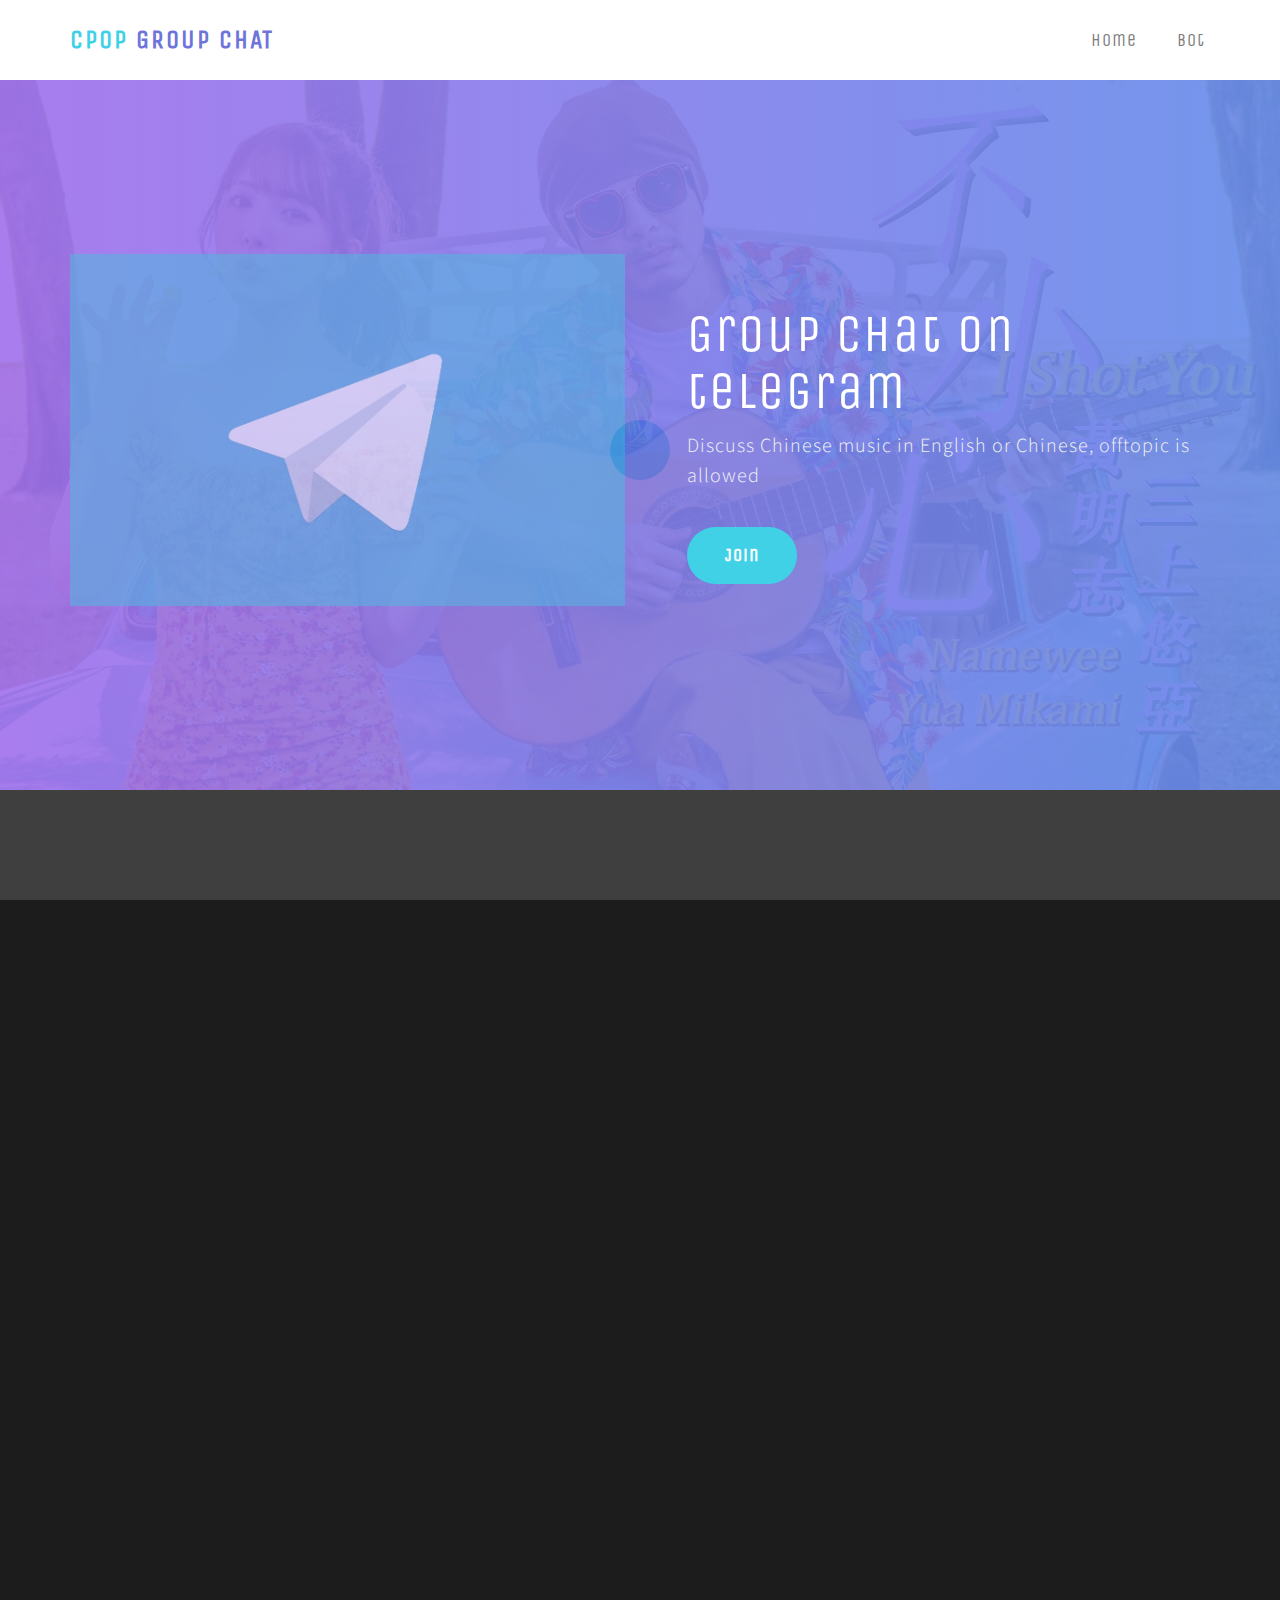
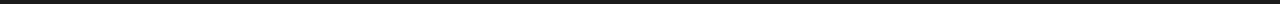
<file: index.html>
<!DOCTYPE html>
<html lang="en">
<head>

    <script async src="https://www.googletagmanager.com/gtag/js?id=UA-167289102-2"></script>
    <script>
        window.dataLayer = window.dataLayer || [];

        function gtag() {
            dataLayer.push(arguments);
        }

        gtag('js', new Date());

        gtag('config', 'UA-167289102-2');
    </script>
    <meta charset="UTF-8">
    <meta http-equiv="X-UA-Compatible" content="IE=Edge">
    <meta name="description" content="Chinese pop telegram group chat">
    <meta name="keywords" content="cpop, Chinese pop, mandopop, cantopop, hokkien pop, telegram, group chat, chinese music">
    <meta property="og:image"
          content="images/namewee.jpg"/>
    <meta name="viewport" content="width=device-width, initial-scale=1, maximum-scale=1">

    <title>Cpop</title>

    <link rel="stylesheet" href="css/bootstrap.min.css">
    <link rel="stylesheet" href="css/animate.css">
    <link rel="stylesheet" href="css/font-awesome.min.css">

    <link rel="stylesheet" href="css/magnific-popup.css">

    <link rel="stylesheet" href="css/owl.theme.css">
    <link rel="stylesheet" href="css/owl.carousel.css">

    <link href='https://fonts.googleapis.com/css?family=Unica+One' rel='stylesheet' type='text/css'>
    <link href='https://fonts.googleapis.com/css?family=Source+Sans+Pro:400,300,700' rel='stylesheet' type='text/css'>

    <!-- Main css -->
    <link rel="stylesheet" href="css/style.css">

</head>
<body data-spy="scroll" data-target=".navbar-collapse" data-offset="50">


<!-- PRE LOADER -->

<div class="preloader">
    <div class="sk-spinner sk-spinner-pulse"></div>
</div>


<!-- Navigation Section -->

<div class="navbar navbar-default navbar-fixed-top">
    <div class="container">

        <div class="navbar-header">
            <button class="navbar-toggle" data-toggle="collapse" data-target=".navbar-collapse">
                <span class="icon icon-bar"></span>
                <span class="icon icon-bar"></span>
                <span class="icon icon-bar"></span>
            </button>
            <a href="index.html" class="navbar-brand"><span>CPOP</span> group chat</a>
        </div>

        <div class="collapse navbar-collapse">
            <ul class="nav navbar-nav navbar-right">
                <li><a href="#home" class="smoothScroll">Home</a></li>
                <li><a href="#bot" class="smoothScroll">Bot</a></li>
            </ul>
        </div>

    </div>
</div>


<!-- Home Section -->

<section id="home" class="main">
    <div class="overlay"></div>
    <div class="container">
        <div class="row">

            <div class="wow fadeInUp col-md-6 col-sm-5 col-xs-10 col-xs-offset-1 col-sm-offset-0" data-wow-delay="0.2s">
                <img src="images/telelogo.jpeg" style="opacity: 0.6" class="img-responsive" alt="Home">
            </div>

            <div class="col-md-6 col-sm-7 col-xs-12">
                <div class="home-thumb">
                    <h1 class="wow fadeInUp" data-wow-delay="0.6s">Group chat on telegram</h1>
                    <p class="wow fadeInUp" data-wow-delay="0.8s">Discuss Chinese music in English or Chinese, offtopic is allowed</p>
                    <a class="wow fadeInUp section-btn btn btn-join-group smoothScroll"
                       data-wow-delay="1s" href="https://cpop.tw/join">Join</a>
                </div>
            </div>

        </div>
    </div>
</section>


<!-- About Section -->

<section id="bot">
    <div class="container">
        <div class="row">

            <div class="col-md-12 col-sm-12">
                <div class="wow bounceIn section-title">
                    <h1>Also..</h1>
                    <hr>
                </div>
            </div>

            <div class="wow fadeInUp col-md-6 col-sm-12" data-wow-delay="0.4s">
                <h2>Use our bot to convert YouTube video to mp3</h2>
                <p class="wow fadeInUp" data-wow-delay="0.4s">An open source bot available in the chat
                    for converting YouTube videos to mp3 and prevent bots from joining the chat.
                    The source code is available at <a
                        href="https://cpop.tw/code" target="_blank">cpop.tw/code</a></p>
            </div>

            <div class="wow fadeInUp col-md-3 col-sm-6" data-wow-delay="0.4s">
                <div class="about-thumb">
                    <img src="images/bot_screenshot.png" class="img-responsive" alt="Team">
                </div>
            </div>

            <div class="wow fadeInUp col-md-3 col-sm-6" data-wow-delay="0.4s">
                <div class="about-thumb">
                    <img src="images/bot_screenshot_2.png" class="img-responsive" alt="Team">
                </div>
            </div>

        </div>
    </div>
</section>


<!-- Footer Section -->

<footer>
    <div class="container">
        <div class="row">

            <div class="col-md-8 col-sm-6">
                <div class="wow fadeInUp footer-copyright" data-wow-delay="0.4s">
                    <p>Copyright &copy; 2020 | cpop.tw</p>
                </div>
            </div>

<!--            TODO add social links later -->
<!--            <div class="col-md-4 col-sm-6">-->
<!--                <ul class="wow fadeInUp social-icon" data-wow-delay="0.8s">-->
<!--                    <li><a href="#" class="fa fa-facebook"></a></li>-->
<!--                    <li><a href="#" class="fa fa-twitter"></a></li>-->
<!--                    <li><a href="#" class="fa fa-google-plus"></a></li>-->
<!--                    <li><a href="#" class="fa fa-dribbble"></a></li>-->
<!--                    <li><a href="#" class="fa fa-linkedin"></a></li>-->
<!--                </ul>-->
<!--            </div>-->

        </div>
    </div>
</footer>



<!-- Back top -->

<a href="#" class="go-top"><i class="fa fa-angle-up"></i></a>


<!-- SCRIPTS -->

<script src="js/jquery.js"></script>
<script src="js/bootstrap.min.js"></script>
<script src="js/jquery.magnific-popup.min.js"></script>
<script src="js/magnific-popup-options.js"></script>
<script src="js/owl.carousel.min.js"></script>
<script src="js/smoothscroll.js"></script>
<script src="js/wow.min.js"></script>
<script src="js/custom.js"></script>

</body>
</html>
</file>
<file: css/style.css>
/*

App Starter Template

http://www.templatemo.com/tm-492-app-starter

*/

body {
    background: #1c1c1c;
    font-family: 'Source Sans Pro', sans-serif;
    font-style: normal;
    font-weight: 300;
    padding-top: 70px;
    overflow-x: hidden;
}


/*---------------------------------------
    Typorgraphy              
-----------------------------------------*/

h1, h2, h3, h4, h5, h6,
.navbar-default, .btn {
    font-family: 'Unica One', cursive;
    font-weight: 400;
}


h1, h2, h3, h4, h5, h6 {
    font-weight: 400;
    letter-spacing: 1px;
}

h1 {
    color: #ffffff;
    font-size: 52px;
    letter-spacing: 2px;
    padding-bottom: 10px;
    margin-bottom: 0px;
}

h2 {
    color: #f0f0f0;
    font-size: 32px;
}

h3 {
    color: #535bd4;
    font-size: 22px;
    line-height: 32px;
    padding-bottom: 4px;
}

h4 {
    font-weight: bold;
}

p {
    color: #999;
    font-size: 20px;
    font-weight: 300;
    line-height: 30px;
}

hr {
    border-bottom-color: #999;
    width: 100px;
}

.section-btn {
    background-color: #000;
    border: 2px solid transparent;
    border-radius: 100px;
    color: #ffffff;
    font-size: 18px;
    font-weight: bold;
    letter-spacing: 1px;
    padding: 14px 36px;
    margin-top: 26px;
    transition: all 0.4s ease-in-out;
}

.section-btn:hover {
    background: transparent;
    border-top-color: #ffffff;
    border-right-color: #222;
    border-bottom-color: #ffffff;
    border-left-color: #222;
    color: #ffffff;
}


/*---------------------------------------
    General               
-----------------------------------------*/

html {
    -webkit-font-smoothing: antialiased;
}

a {
    color: #535bd4;
    -webkit-transition: 0.5s;
    -o-transition: 0.5s;
    transition: 0.5s;
    text-decoration: none !important;
}

a:hover, a:active, a:focus {
    color: #3FF;
    outline: none;
}

* {
    -webkit-box-sizing: border-box;
    -moz-box-sizing: border-box;
    box-sizing: border-box;
}

*:before,
*:after {
    -webkit-box-sizing: border-box;
    -moz-box-sizing: border-box;
    box-sizing: border-box;
}

::-webkit-scrollbar {
    width: 8px;
    height: 8px;
}

::-webkit-scrollbar-thumb {
    cursor: pointer;
    background: #ffffff;
}

.section-title {
    position: relative;
    padding-bottom: 62px;
    text-align: center;
}

#bot,
#screenshot,
#divider,
#pricing,
#newsletter {
    padding-top: 100px;
    padding-bottom: 100px;
}

#divider,
#pricing {
    text-align: center;
}


/*---------------------------------------
    Preloader section              
-----------------------------------------*/

.preloader {
    position: fixed;
    top: 0;
    left: 0;
    width: 100%;
    height: 100%;
    z-index: 99999;
    display: flex;
    flex-flow: row nowrap;
    justify-content: center;
    align-items: center;
    background: none repeat scroll 0 0 #ffffff;
}

.sk-spinner-pulse {
    width: 60px;
    height: 60px;
    background-color: #1dc9e3;
    border-radius: 100%;
    -webkit-animation: sk-pulseScaleOut 1s infinite ease-in-out;
    animation: sk-pulseScaleOut 1s infinite ease-in-out;
}

@-webkit-keyframes sk-pulseScaleOut {
    0% {
        -webkit-transform: scale(0);
        transform: scale(0);
    }
    100% {
        -webkit-transform: scale(1);
        transform: scale(1);
        opacity: 0;
    }
}

@keyframes sk-pulseScaleOut {
    0% {
        -webkit-transform: scale(0);
        transform: scale(0);
    }
    100% {
        -webkit-transform: scale(1);
        transform: scale(1);
        opacity: 0;
    }
}


/*---------------------------------------
    Navigation section              
-----------------------------------------*/

.navbar-default {
    background: #ffffff;
    border: none;
    box-shadow: none;
    margin: 0 !important;
}

.navbar-default .navbar-brand {
    color: #535bd4;
    font-size: 26px;
    font-weight: bold;
    text-transform: uppercase;
    letter-spacing: 2px;
    line-height: 50px;
    margin: 0;
}

.navbar-default .navbar-brand span {
    color: #1dc9e3;
}

.navbar-default .navbar-nav li a {
    color: #656565;
    font-size: 18px;
    font-weight: 500;
    line-height: 50px;
    letter-spacing: 1px;
    -webkit-transition: all 0.4s ease-in-out;
    transition: all 0.4s ease-in-out;
    padding-right: 20px;
    padding-left: 20px;
}

.navbar-default .navbar-nav > li a:hover {
    color: #1dc9e3;
}

.navbar-default .navbar-nav > li > a:hover,
.navbar-default .navbar-nav > li > a:focus {
    color: #656565;
    background-color: transparent;
}

.navbar-default .navbar-nav > .active > a,
.navbar-default .navbar-nav > .active > a:hover,
.navbar-default .navbar-nav > .active > a:focus {
    color: #1dc9e3;
    background-color: transparent;
}

.navbar-default .navbar-toggle {
    border: none;
    padding-top: 10px;
}

.navbar-default .navbar-toggle .icon-bar {
    border-color: transparent;
}

.navbar-default .navbar-toggle:hover,
.navbar-default .navbar-toggle:focus {
    background-color: transparent;
}


/*---------------------------------------
    Home section              
-----------------------------------------*/

#home {
    background: #535bd4 url('../images/namewee.jpg') no-repeat;
    background-size: cover;
    background-position: center center;
    color: #ffffff;
    display: -webkit-box;
    display: -webkit-flex;
    display: -ms-flexbox;
    display: flex;
    -webkit-box-align: center;
    -webkit-align-items: center;
    -ms-flex-align: center;
    align-items: center;
    height: 80vh;
    position: relative;
}

#home .overlay {
    background: #4776E6; /* fallback for old browsers */
    background: -webkit-linear-gradient(to left, #4776E6, #8E54E9); /* Chrome 10-25, Safari 5.1-6 */
    background: linear-gradient(to left, #4776E6, #8E54E9); /* W3C, IE 10+/ Edge, Firefox 16+, Chrome 26+, Opera 12+, Safari 7+ */
    opacity: 0.9;
    position: absolute;
    width: 100%;
    height: 80vh;
    top: 0;
    left: 0;
    right: 0;
}

#home img {
    width: 100%;
    height: auto;
}

#home .home-thumb {
    padding-top: 32px;
    padding-left: 32px;
}

#home p,
#newsletter p {
    color: #f0f0f0;
    letter-spacing: 1px;
}

#home .section-btn {
    background: #1dc9e3;
}

#home .section-btn:hover {
    background: transparent !important;
}


/*---------------------------------------
   Divider section              
-----------------------------------------*/

#divider {
    background-color: #1dc9e3;
}

#divider p {
    color: #666;
    font-size: 26px;
    line-height: 42px;
}


/*---------------------------------------
   About section              
-----------------------------------------*/

#bot img {
    width: 100%;
}

#bot .about-thumb {
    margin-bottom: 32px;
    position: relative;
    text-align: center;
}

#bot .about-overlay h3 {
    padding-bottom: 0px;
}

#bot .about-overlay {
    background-color: rgba(250, 250, 250, 0.9);
    border-radius: 2px;
    position: absolute;
    bottom: 0px;
    width: 100%;
    height: 100px;
    overflow: hidden;
    transition: height 450ms;
}

#bot .about-thumb:hover .about-overlay {
    height: 100%;
    background-color: #ffffff;
    color: #222;
    padding-top: 30%;
    opacity: 0.9;
}

#bot .about-thumb:hover h4 {
    color: #1dc9e3;
}


/*---------------------------------------
    Screenshot section              
-----------------------------------------*/

#screenshot .col-md-3 {
    display: block;
    width: 100%;
    padding-bottom: 1rem;
}

#screenshot img {
    background-color: #ffffff;
    box-shadow: 0px 1px 2px 0px rgba(0, 0, 0, 0.15);
    border-radius: 2px;
    cursor: pointer;
    display: block;
    margin-top: 20px;
    margin-bottom: 20px;
    position: relative;
    top: 0px;
    transition: all 0.4s ease-in-out;
}

#screenshot img:hover {
    box-shadow: 0px 16px 22px 0px rgba(0, 0, 0, 0.3);
    top: -6px;
}

.mfp-with-zoom .mfp-container,
.mfp-with-zoom.mfp-bg {
    opacity: 0;
    -webkit-backface-visibility: hidden;
    /* ideally, transition speed should match zoom duration */
    -webkit-transition: all 0.3s ease-out;
    -moz-transition: all 0.3s ease-out;
    -o-transition: all 0.3s ease-out;
    transition: all 0.3s ease-out;
}

.mfp-with-zoom.mfp-ready .mfp-container {
    opacity: 1;
}

.mfp-with-zoom.mfp-ready.mfp-bg {
    opacity: 0.8;
}

.mfp-with-zoom.mfp-removing .mfp-container,
.mfp-with-zoom.mfp-removing.mfp-bg {
    opacity: 0;
}


/*---------------------------------------
   Pricing section         
-----------------------------------------*/

#pricing {
    background: #535bd4;
}

#pricing .pricing-plan {
    background-color: #ffffff;
    border-radius: 2px;
    margin-bottom: 32px;
}

#pricing .pricing-plan .pricing-month {
    padding: 14px 10px 6px 10px;
}

#pricing .pricing-plan .pricing-month h2 {
    font-size: 52px;
    color: #1dc9e3;
}

#pricing .pricing-plan .section-btn {
    background: #1dc9e3;
    position: relative;
    top: 20px;
}

#pricing .pricing-plan .section-btn:hover {
    background-color: #ffffff;
    color: #222;
}


/*---------------------------------------
    Newsletter section              
-----------------------------------------*/

#newsletter {
    background: #535bd4 url('../images/newsletter-bg.jpg') no-repeat;
    background-size: cover;
    background-position: center center;
    color: #ffffff;
    position: relative;
}

#newsletter .overlay {
    background: #1dc9e3;
    opacity: 0.9;
    position: absolute;
    width: 100%;
    height: 100%;
    top: 0;
    left: 0;
    right: 0;
}

#newsletter .form-control {
    background-color: transparent;
    border: none;
    border-bottom: 3px solid #eee;
    border-radius: 0px;
    box-shadow: none;
    color: #ffffff;
    font-size: 20px;
    font-weight: 400;
    height: 50px;
    transition: all 0.4s ease-in-out;
    margin-bottom: 20px;
}

#newsletter .form-control:focus {
    border-color: #ffffff;
}

#newsletter input[type="submit"] {
    background-color: #ffffff;
    border-radius: 100px;
    border: 3px solid #ffffff;
    color: #1dc9e3;
    font-size: 17px;
    font-weight: 400;
    letter-spacing: 1px;
    text-transform: uppercase;
    height: 55px;
}

#newsletter input[type="submit"]:hover {
    background-color: transparent;
    color: #ffffff;
}

#newsletter .form-control::-moz-placeholder {
    color: #ffffff;
    opacity: 1;
}

#newsletter .form-control:-ms-input-placeholder {
    color: #ffffff;
}

#newsletter .form-control::-webkit-input-placeholder {
    color: #ffffff;
}


/*---------------------------------------
   Footer section              
-----------------------------------------*/

footer {
    padding-top: 60px;
    padding-bottom: 60px;
}

footer span {
    padding-right: 10px;
    padding-left: 10px;
}

footer p {
    padding-top: 16px;
}


/*---------------------------------------
   Modal Contact           
-----------------------------------------*/

.modal-dialog .modal-content {
    background-color: #535bd4;
    border: none;
    border-radius: 2px;
    text-align: center;
    padding: 100px 50px 80px 50px;
    position: relative;
    overflow: hidden;
}

.btn:focus {
    outline: none;
}

.modal-header {
    border-bottom: 0px;
}

.modal-dialog .close {
    color: #ffffff;
    font-size: 45px;
    font-weight: 300;
    text-shadow: none;
    opacity: 1;
    position: absolute;
    top: 40px;
    right: 40px;
    border-radius: 100px;
    width: 30px;
    height: 30px;
    line-height: 30px;
    text-align: center;
}

.modal-dialog .close:focus {
    outline: none;
}

.modal-dialog .modal-title {
    color: #ffffff;
}

.modal-dialog form {
    padding: 20px;
}

.modal-dialog form input {
    height: 50px;
}

.modal-dialog .form-control {
    background: transparent;
    border: 1px solid #f0f0f0;
    border-radius: 0px;
    box-shadow: none;
    color: #ffffff;
    font-size: 20px;
    margin-bottom: 20px;
    transition: all 0.4s ease-in-out;
}

.modal-dialog .form-control:focus {
    border-top-color: transparent;
    border-right-color: transparent;
    border-left-color: transparent;
    border-bottom-color: #ffffff;
}

.modal-dialog form input[type="submit"] {
    background: #1dc9e3;
    border: 3px solid transparent;
    border-radius: 100px;
    font-weight: 400;
    letter-spacing: 1px;
    color: #ffffff;
    text-transform: uppercase;
    margin-top: 30px;
}

.modal-dialog form input[type="submit"]:hover {
    background: transparent;
    border-color: #1dc9e3;
    color: #ffffff;
}

.modal-dialog .form-control::-moz-placeholder {
    color: #ffffff;
    opacity: 1;
}

.modal-dialog .form-control:-ms-input-placeholder {
    color: #ffffff;
}

.modal-dialog .form-control::-webkit-input-placeholder {
    color: #ffffff;
}

.modal.fade .modal-dialog {
    -webkit-perspective: 1300px;
    -moz-perspective: 1300px;
    perspective: 1300px;
}

.modal.fade .modal-content {
    -webkit-transform-style: preserve-3d;
    -moz-transform-style: preserve-3d;
    transform-style: preserve-3d;
    -webkit-transform: translateZ(-3000px) rotateY(90deg);
    -moz-transform: translateZ(-3000px) rotateY(90deg);
    -ms-transform: translateZ(-3000px) rotateY(90deg);
    transform: translateZ(-3000px) rotateY(90deg);
    opacity: 0;
}

.modal.fade.in .modal-content {
    -webkit-animation: slit .7s forwards ease-out;
    -moz-animation: slit .7s forwards ease-out;
    animation: slit .7s forwards ease-out;
}

@-webkit-keyframes slit {
    50% {
        -webkit-transform: translateZ(-250px) rotateY(60deg);
        opacity: .5;
        -webkit-animation-timing-function: ease-out;
    }
    100% {
        -webkit-transform: translateZ(0) rotateY(0deg);
        opacity: 1;
    }
}

@-moz-keyframes slit {
    50% {
        -moz-transform: translateZ(-250px) rotateY(60deg);
        opacity: .5;
        -moz-animation-timing-function: ease-out;
    }
    100% {
        -moz-transform: translateZ(0) rotateY(0deg);
        opacity: 1;
    }
}

@keyframes slit {
    50% {
        transform: translateZ(-250px) rotateY(60deg);
        opacity: 1;
        animation-timing-function: ease-in;
    }
    100% {
        transform: translateZ(0) rotateY(0deg);
        opacity: 1;
    }
}


/*---------------------------------------
   Social icon             
-----------------------------------------*/

.social-icon {
    position: relative;
    padding: 0;
    margin: 0;
    text-align: center;
}

.social-icon li {
    display: inline-block;
    list-style: none;
}

.social-icon li a {
    color: #666;
    border-radius: 100px;
    cursor: pointer;
    font-size: 16px;
    text-decoration: none;
    transition: all 0.4s ease-in-out;
    width: 50px;
    height: 50px;
    line-height: 50px;
    text-align: center;
    vertical-align: middle;
    position: relative;
    top: 0px;
    margin: 10px 4px 0px 4px;
}

.social-icon li a:hover {
    background: #1dc9e3;
    color: #ffffff;
    top: -5px;
}


/*---------------------------------------
   Back top         
-----------------------------------------*/

.go-top {
    background-color: #ffffff;
    box-shadow: 1px 1.732px 12px 0px rgba(0, 0, 0, .14), 1px 1.732px 3px 0px rgba(0, 0, 0, .12);
    border-radius: 100px;
    transition: all 1s ease;
    bottom: 2em;
    right: 2em;
    color: #333;
    font-size: 22px;
    display: none;
    position: fixed;
    text-decoration: none;
    width: 35px;
    height: 35px;
    line-height: 30px;
    text-align: center;
}

.go-top:hover {
    background: #535bd4;
    color: #ffffff;
}


/*---------------------------------------
   Mobile Responsive         
-----------------------------------------*/
@media (max-width: 1200px) {
    .container {
        width: 100%;
    }
}

@media (max-width: 980px) {

    h1 {
        font-size: 38px;
    }

    .section-btn {
        padding: 10px 34px 12px;
    }

    #home, #home .overlay {
        height: 60vh;
    }

    #home .home-thumb {
        padding-top: 0px;
    }

    #bot {
        text-align: center;
    }

    #bot .about-thumb {
        margin-top: 62px;
    }

}

@media (max-width: 768px) {

    h1 {
        font-size: 28px;
    }

    .section-title {
        padding-bottom: 32px;
    }

    #bot {
        padding-top: 60px;
        padding-bottom: 60px;
    }

}

@media (max-width: 767px) {

    body {
        padding-top: 0px;
        text-align: center;
    }

    .navbar-default {
        text-align: center;
        padding-top: 0px;
    }

    .navbar-default .navbar-brand {
        line-height: 20px;
    }

    .navbar-default .navbar-nav li a {
        line-height: 25px;
    }

    #home, #home .overlay {
        height: 100vh;
    }

    #home img {
        position: relative;
        display: inline-block;
    }

    #home .home-thumb {
        padding-top: 32px;
        padding-left: 0px;
    }

    #pricing .pricing-plan {
        margin-bottom: 62px;
    }

}

@media (max-width: 650px) {

    h1 {
        font-size: 28px;
    }

    h2 {
        font-size: 24px;
    }

    h3 {
        font-size: 18px;
    }

    p {
        font-size: 16px;
    }

}
</file>
